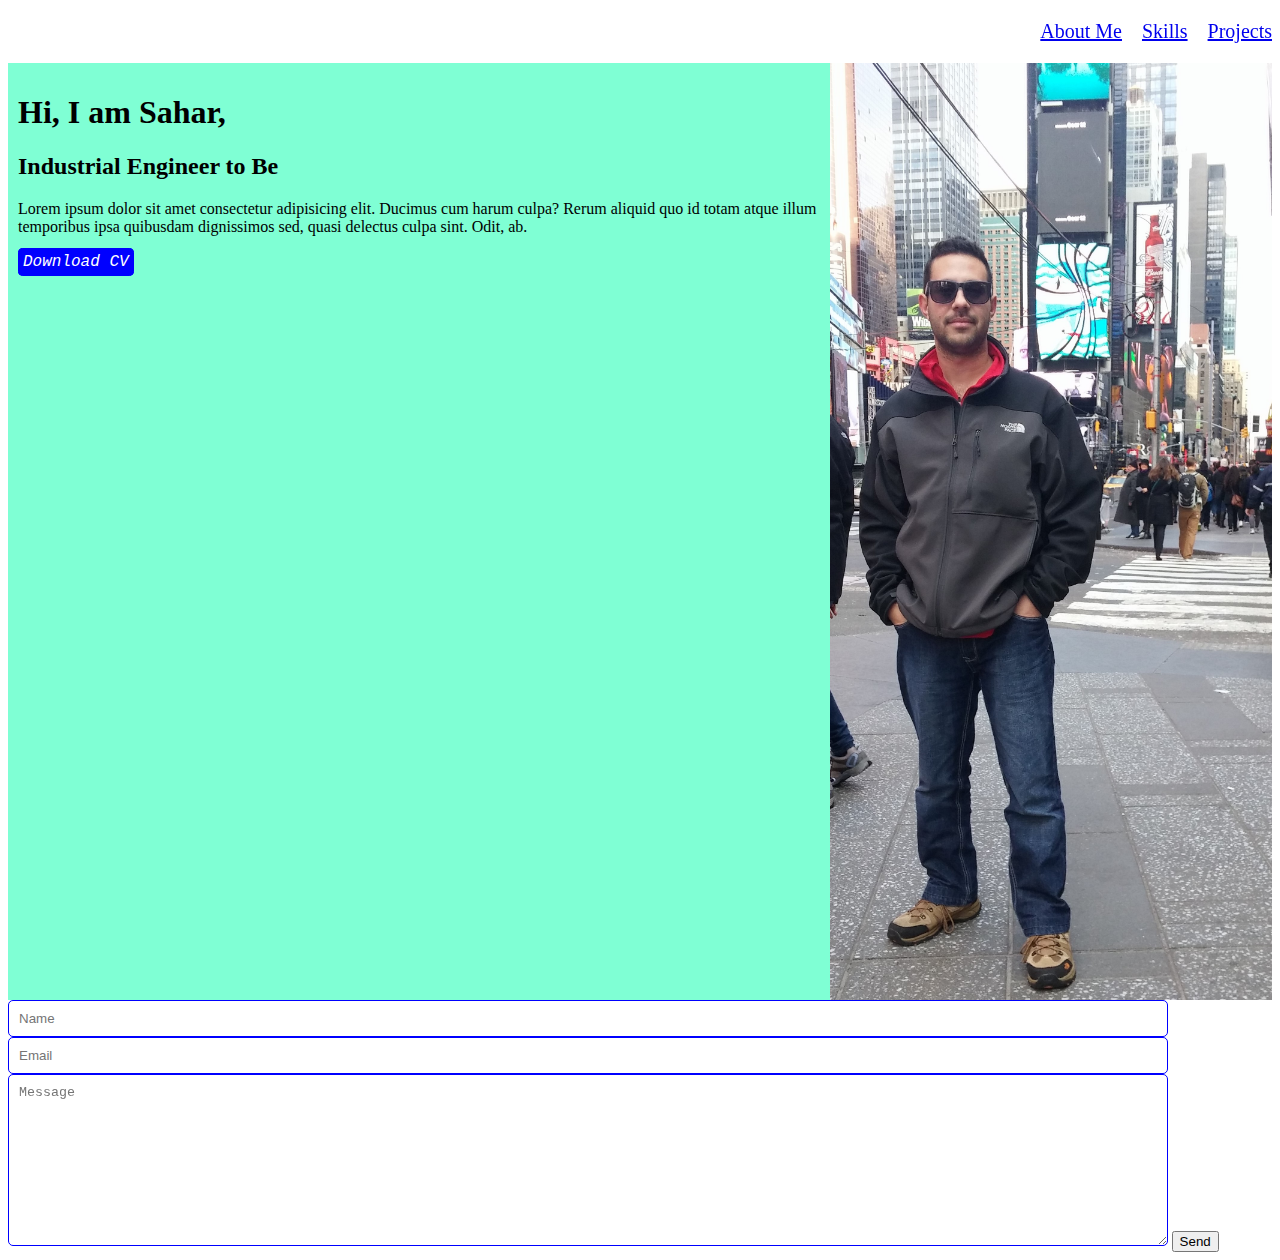
<file: Resume HW2/Index.html>
<!DOCTYPE html>
<html lang="en">
  <head>
    <meta charset="UTF-8" />
    <meta name="viewport" content="width=device-width, initial-scale=1.0" />
    <link rel="stylesheet" href="./Style.css" />
    <title>HW2_Resume</title>
  </head>
  <body>
    <header>
      <nav id="desktop-nav">
        <ul>
          <li>
            <a href="./AboutMe.html">About Me</a>
          </li>
          <li>
            <a href="./Skills.html">Skills</a>
          </li>
          <li>
            <a href="./Projects.html">Projects</a>
          </li>
        </ul>
      </nav>
      <nav id="mobile-nav">
        <button>Menu</button>
        <div class="floating-menu">
          <div class="relative">
            <button id="close-menu">X</button>
            <ul>
              <li>
                <a href="./AboutMe.html">About Me</a>
              </li>
              <li>
                <a href="./Skills.html">Skills</a>
              </li>
              <li>
                <a href="./Projects.html">Projects</a>
              </li>
            </ul>
          </div>
        </div>
      </nav>
    </header>
    <main>
      <section class="Section">
        <div>
          <h1>Hi, I am Sahar,</h1>
          <h2>Industrial Engineer to Be</h2>
          <p>
            Lorem ipsum dolor sit amet consectetur adipisicing elit. Ducimus cum
            harum culpa? Rerum aliquid quo id totam atque illum temporibus ipsa
            quibusdam dignissimos sed, quasi delectus culpa sint. Odit, ab.
          </p>
          <a href="./CV Sahar Zipori.pdf" download id="CV">Download CV</a>
        </div>
        <img src="./Images/NewYorkPic.jpg" alt="Sahar in New York" />
    </main>
    <form action class="contact-form" id="contact-form">
      <input
        type="text"
        placeholder="Name"
        class="contact__input"
        data-sr-id="5"
        style="
          visibility: visible;
          opacity: 1;
          transform: matrix3d(1, 0, 0, 0, 0, 1, 0, 0, 0, 0, 1, 0, 0, 0, 0, 1);
          transition: opacity 2s cubic-bezier(0.5, 0, 0, 1) 0.2s,
            transform 2s cubic-bezier(0.5, 0, 0, 1) 0.2s;
        "
      />
      <input
        type="mail"
        placeholder="Email"
        class="contact__input"
        data-sr-id="6"
        style="
          visibility: visible;
          opacity: 1;
          transform: matrix3d(1, 0, 0, 0, 0, 1, 0, 0, 0, 0, 1, 0, 0, 0, 0, 1);
          transition: opacity 2s cubic-bezier(0.5, 0, 0, 1) 0.2s,
            transform 2s cubic-bezier(0.5, 0, 0, 1) 0.2s;
        "
      />
      <textarea
        name=""
        id="contact-message"
        cols="0"
        rows="10"
        placeholder="Message"
        class="contact__input"
        data-sr-id="7"
        style="
          visibility: visible;
          opacity: 1;
          transform: matrix3d(1, 0, 0, 0, 0, 1, 0, 0, 0, 0, 1, 0, 0, 0, 0, 1);
          transition: opacity 2s cubic-bezier(0.5, 0, 0, 1) 0.2s,
            transform 2s cubic-bezier(0.5, 0, 0, 1) 0.2s;
        "
      ></textarea>
      <input type="button" value="Send" class="contact__button button" />
    </form>
    <footer></footer>
    <script src="./NavBar.js"></script>
  </body>
</html>
</file>
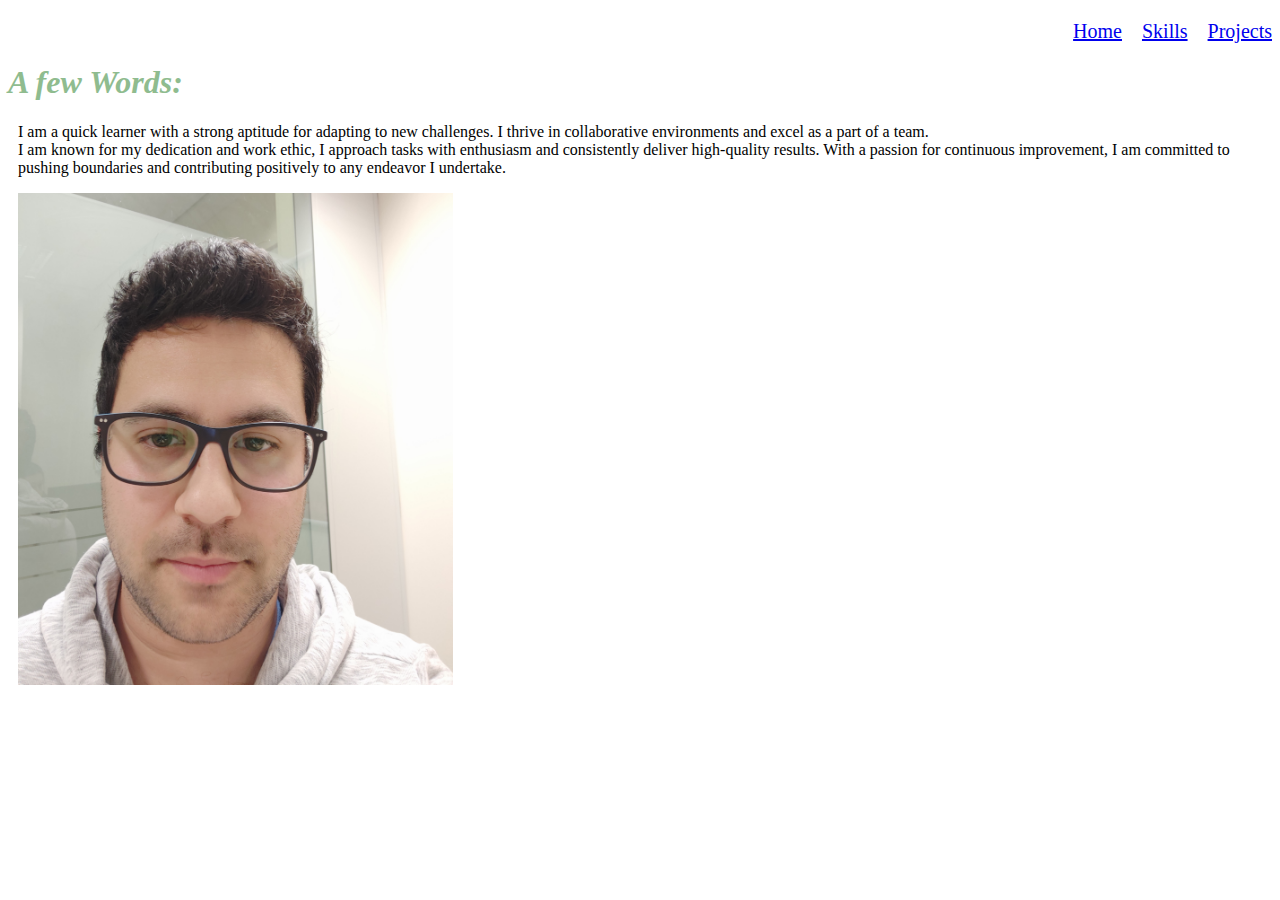
<file: Resume HW2/AboutMe.html>
<!DOCTYPE html>
<html lang="en">
  <head>
    <meta charset="UTF-8" />
    <meta name="viewport" content="width=device-width, initial-scale=1.0" />
    <link rel="stylesheet" href="./Style.css" />
    <link rel="stylesheet" href="./AboutMeStyle.css" />
    <title>HW2_Resume</title>
  </head>
  <body>
    <header>
      <nav id="desktop-nav">
        <ul>
          <li>
            <a href="./Index.html">Home</a>
          </li>
          <li>
            <a href="./Skills.html">Skills</a>
          </li>
          <li>
            <a href="./Projects.html">Projects</a>
          </li>
        </ul>
      </nav>
      <nav id="mobile-nav">
        <button>Menu</button>
        <div class="floating-menu">
          <div class="relative">
            <button id="close-menu">X</button>
            <ul>
              <li>
                <a href="./Index.html">Home</a>
              </li>
              <li>
                <a href="./Skills.html">Skills</a>
              </li>
              <li>
                <a href="./Projects.html">Projects</a>
              </li>
            </ul>
          </div>
        </div>
      </nav>
    </header>
    <section>
      <h1 id="about-header">A few Words:</h1>
      <div>
        <p>
          I am a quick learner with a strong aptitude for adapting to new
          challenges. I thrive in collaborative environments and excel as a part
          of a team. <br />
          I am known for my dedication and work ethic, I approach tasks with
          enthusiasm and consistently deliver high-quality results. With a
          passion for continuous improvement, I am committed to pushing
          boundaries and contributing positively to any endeavor I undertake.
        </p>
        <img src="./Images/AboutPic.jpg" alt="About Sahar" />
      </div>
    </section>
    <script src="./NavBar.js"></script>
  </body>
</html>
</file>
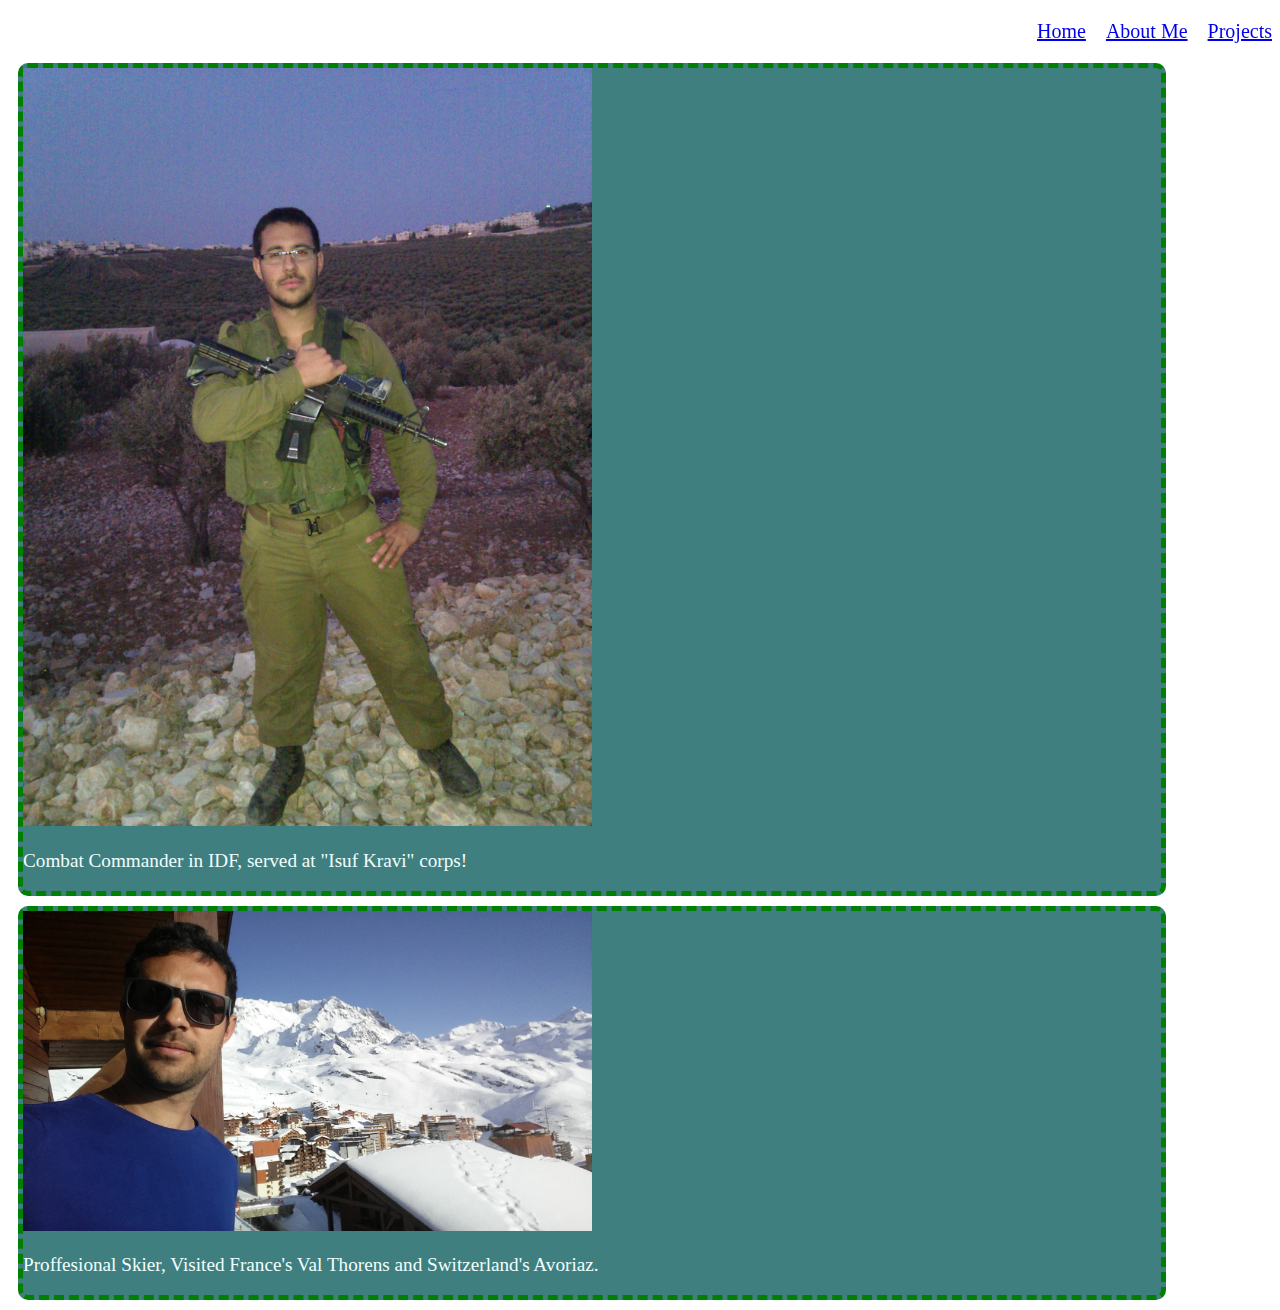
<file: Resume HW2/Skills.html>
<!DOCTYPE html>
<html lang="en">
  <head>
    <meta charset="UTF-8" />
    <meta name="viewport" content="width=device-width, initial-scale=1.0" />
    <link rel="stylesheet" href="./Style.css" />
    <link rel="stylesheet" href="./Skills.css" />
    <title>HW2_Resume</title>
  </head>
  <body>
    <header>
      <nav id="desktop-nav">
        <ul>
          <li>
            <a href="./Index.html">Home</a>
          </li>
          <li>
            <a href="./AboutMe.html">About Me</a>
          </li>
          <li>
            <a href="./Projects.html">Projects</a>
          </li>
        </ul>
      </nav>
      <nav id="mobile-nav">
        <button>Menu</button>
        <div class="floating-menu">
          <div class="relative">
            <button id="close-menu">X</button>
            <ul>
              <li>
                <a href="./Index.html">Home</a>
              </li>
              <li>
                <a href="./AboutMe.html">About Me</a>
              </li>
              <li>
                <a href="./Projects.html">Projects</a>
              </li>
            </ul>
          </div>
        </div>
      </nav>
    </header>
    <div class="card">
      <img class="cardImg" src="./Images/ArmyPic.jpg" alt="Army Sahar" />
      <p>Combat Commander in IDF, served at "Isuf Kravi" corps!</p>
    </div>
    <div class="card">
      <img class="cardImg" src="./Images/SkiPic.jpg" alt="Ski Sahar" />
      <p>
        Proffesional Skier, Visited France's Val Thorens and Switzerland's
        Avoriaz.
      </p>
    </div>
    <script src="./NavBar.js"></script>
  </body>
</html>
</file>
<file: Resume HW2/Style.css>
header nav ul {
  display: flex;
  list-style: none;
  justify-content: end;
  gap: 20px;
  font-size: 20px;
}

button {
  background-color: blue;
}

#mobile-nav {
  display: none;
}

@media (max-width: 700px) {
  #mobile-nav {
    display: flex;
  }
  #desktop-nav ul {
    display: none;
  }
  #mobile-nav ul {
    display: block;
    padding: 0;
  }
  .floating-menu {
    position: absolute;
    width: 80%;
    box-shadow: 0 0 4px 3px black;
    border: 1px solid black;
    top: 0;
    z-index: 1;
    background-color: aqua;
    transform: translateX(-120%);
    transition: all 1s ease-out;
  }
  .close-menu {
    position: absolute;
    left: 0;
  }
  .relative {
    position: relative;
  }
}

img {
  max-width: 35%;
}

.Section {
  display: flex;
  background-color: aquamarine;
}

@media (max-width: 360px) {
  img {
    display: none;
  }
}

.contact-form {
  display: Block;
}
.contact__input {
  width: 90%;
  padding: 10px;
  border-radius: 5px;
  border: 1.5px solid blue;
}

#CV {
  position: relative;
  text-decoration: none;
  border: 5px dotted blue;
  border-radius: 5px;
  background-color: blue;
  color: white;
  font-style: italic;
  font-family: "Courier New", Courier, monospace;
}

#CV:hover {
  background-color: blueviolet;
}

section div {
  margin: 10px;
}

header {
  position: sticky;
  top: 0;
}
</file>
<file: Resume HW2/AboutMeStyle.css>
#about-header {
  font-style: oblique;
  color: darkseagreen;
  font-size: xx-large;
}

div {
  position: relative;
}

img {
  position: relative;
}
</file>
<file: Resume HW2/Skills.css>
.card {
  border: 5px dashed green;
  border-radius: 10px;
  background-color: rgb(64 127 127);

  margin: 10px;
  width: 90%;
}

.cardImg {
  max-width: 50%;
}
p {
  color: azure;
  font-size: larger;
}
</file>
